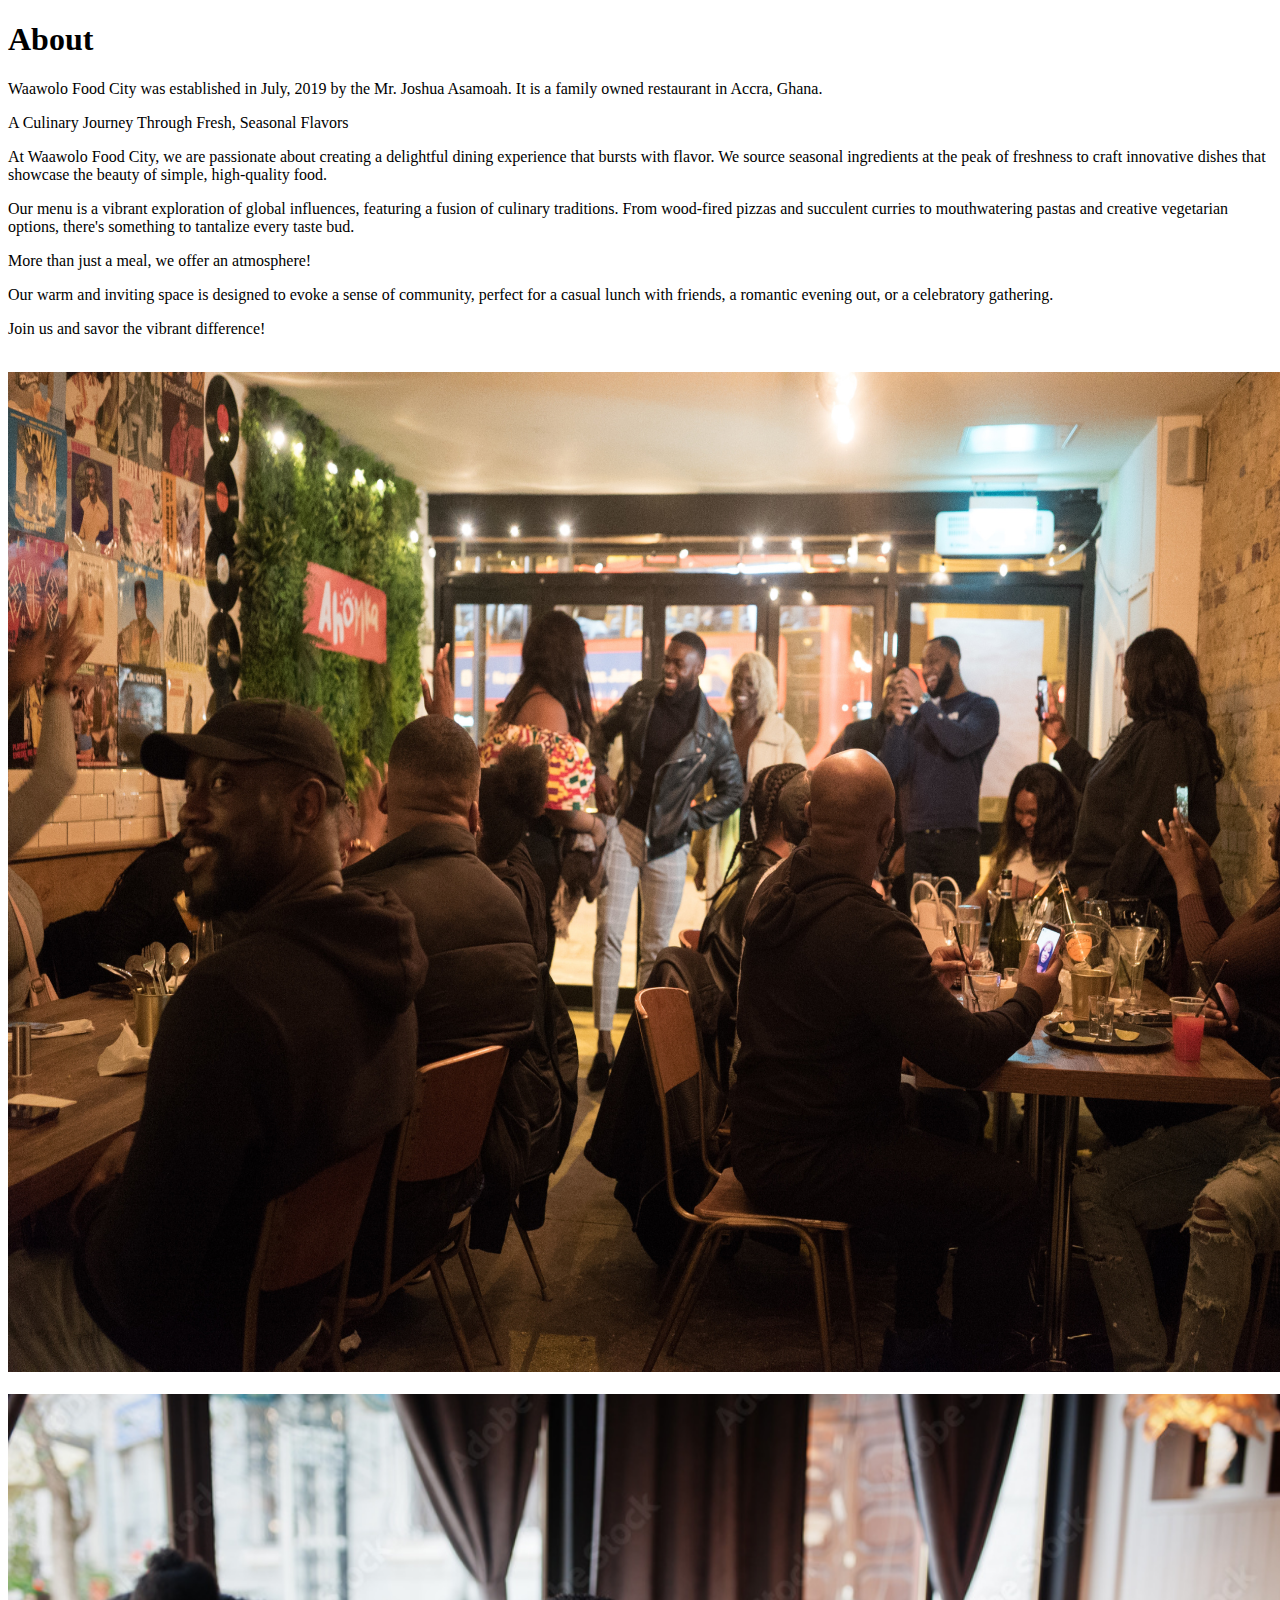
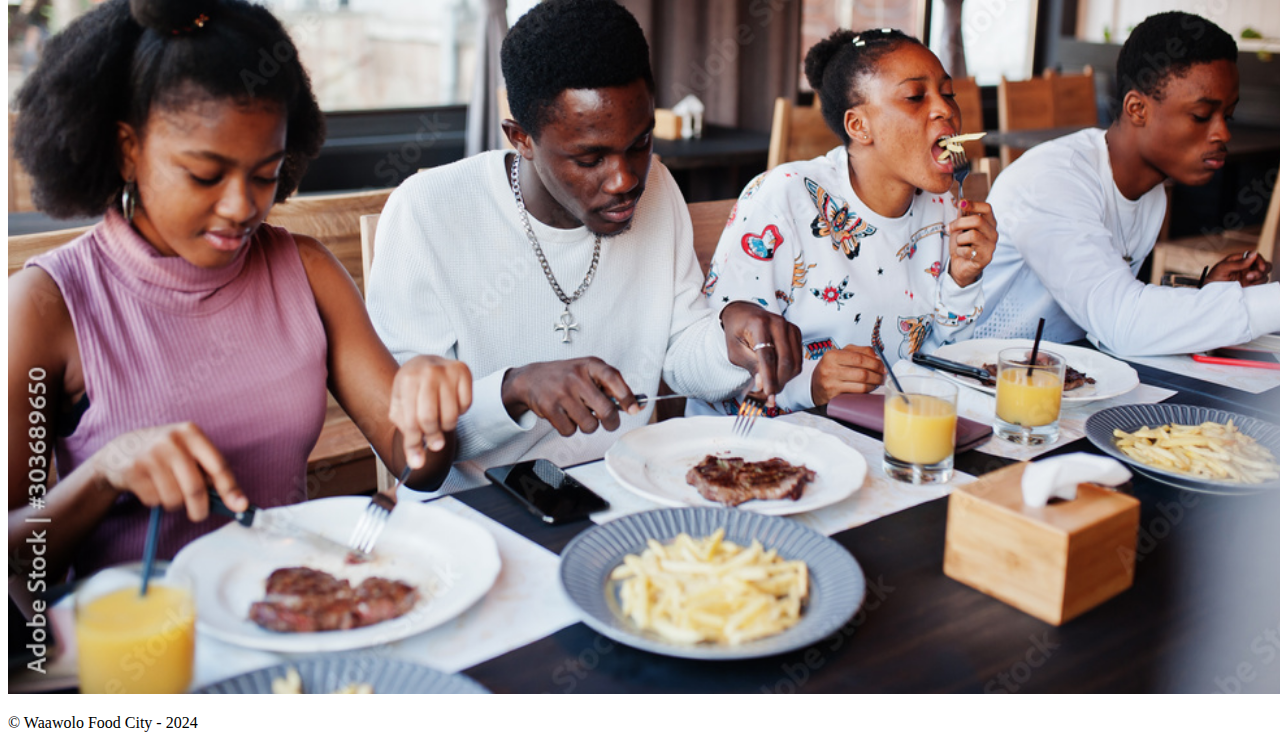
<file: About.html>
<!DOCTYPE html>
<html lang="en">
    <head>
        <meta charset="UTF-8">
        <meta name="viewport" content="width=device-width, initial-scale=1.0">
        <title>About</title>
    </head>
    <body>
        <h1>About</h1>
         <p>Waawolo Food City was established in July, 2019 by the Mr. Joshua Asamoah. It is a family owned restaurant in Accra, Ghana.</p>
    
        <p>A Culinary Journey Through Fresh, Seasonal Flavors</p>
    
        <p>At Waawolo Food City, we are passionate about creating a delightful dining experience that bursts with flavor. We source seasonal ingredients at the peak of freshness to craft innovative dishes that showcase the beauty of simple, high-quality food.</p>
    
        <p>Our menu is a vibrant exploration of global influences, featuring a fusion of culinary traditions. From wood-fired pizzas and succulent curries to mouthwatering pastas and creative vegetarian options, there's something to tantalize every taste bud.</p>
        
        <p>More than just a meal, we offer an atmosphere!</p>
        
        <p>Our warm and inviting space is designed to evoke a sense of community, perfect for a casual lunch with friends, a romantic evening out, or a celebratory gathering.</p>
    
        <p>Join us and savor the vibrant difference!</p>
    <br>
    <img src="about-group pic.jpg" width="1300" height="1000" alt="ambience">
    <br>
    <br>
    <img src="eating-group.jpg" width="1300px" height="900px" alt="group2">

    <footer>
        <p>&copy; Waawolo Food City - 2024</p>
      </footer>


    </body>
</html>
</file>
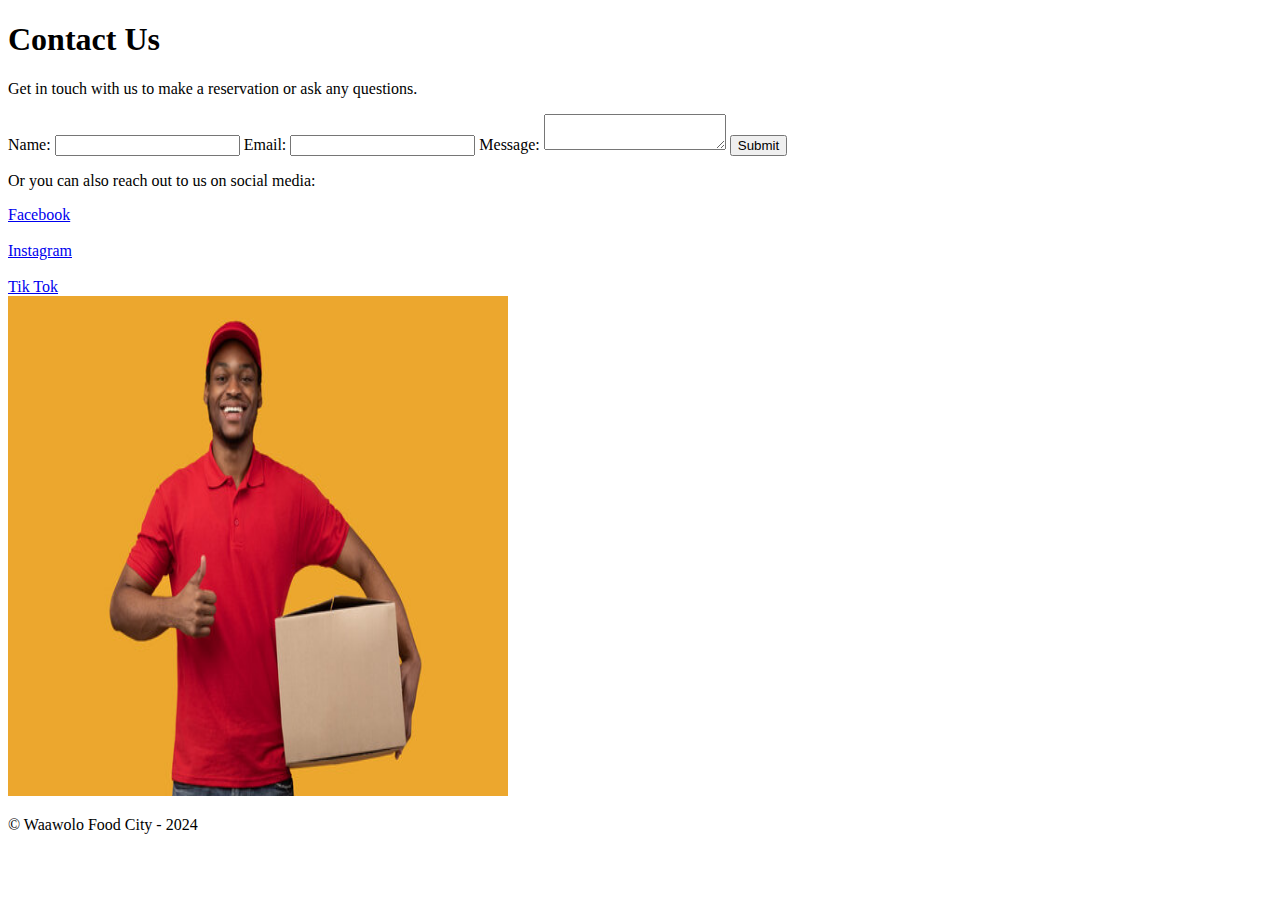
<file: Contact.html>
<!DOCTYPE html>
<html lang="en">
<head>
    <meta charset="UTF-8">
    <meta name="viewport" content="width=device-width, initial-scale=1.0">
    <title>Contact</title>
</head>
<body>
    <section id="contact">
        <h1>Contact Us</h1>
        <p>Get in touch with us to make a reservation or ask any questions.</p>
    
        <form id="contact-form">
          <label for="name">Name:</label>
          <input type="text" id="name" required>
  
          <label for="email">Email:</label>
          <input type="email" id="email" required>
  
          <label for="message">Message:</label>
          <textarea id="message" required></textarea>
  
          <button type="submit">Submit</button>
        </form>
        <P>Or you can also reach out to us on social media:</P>
           <a href="https://web.facebook.com/">Facebook</a>
           <br>
           <br>
           <a href="https://www.instagram.com/">Instagram</a>
           <br>
           <br>
           <a href="https://www.tiktok.com/login">Tik Tok</a>
           <br>
        
      </section>
      <img src="360_F_400798387_yTBz34Rr2hppC4LH6VWT0tkEPtZJzeto.jpg" width="500px" height="500px" alt="delivery">
    </main>
  
    <footer>
      <p>&copy; Waawolo Food City - 2024</p>
    </footer>
  
</body>
</html>
</file>
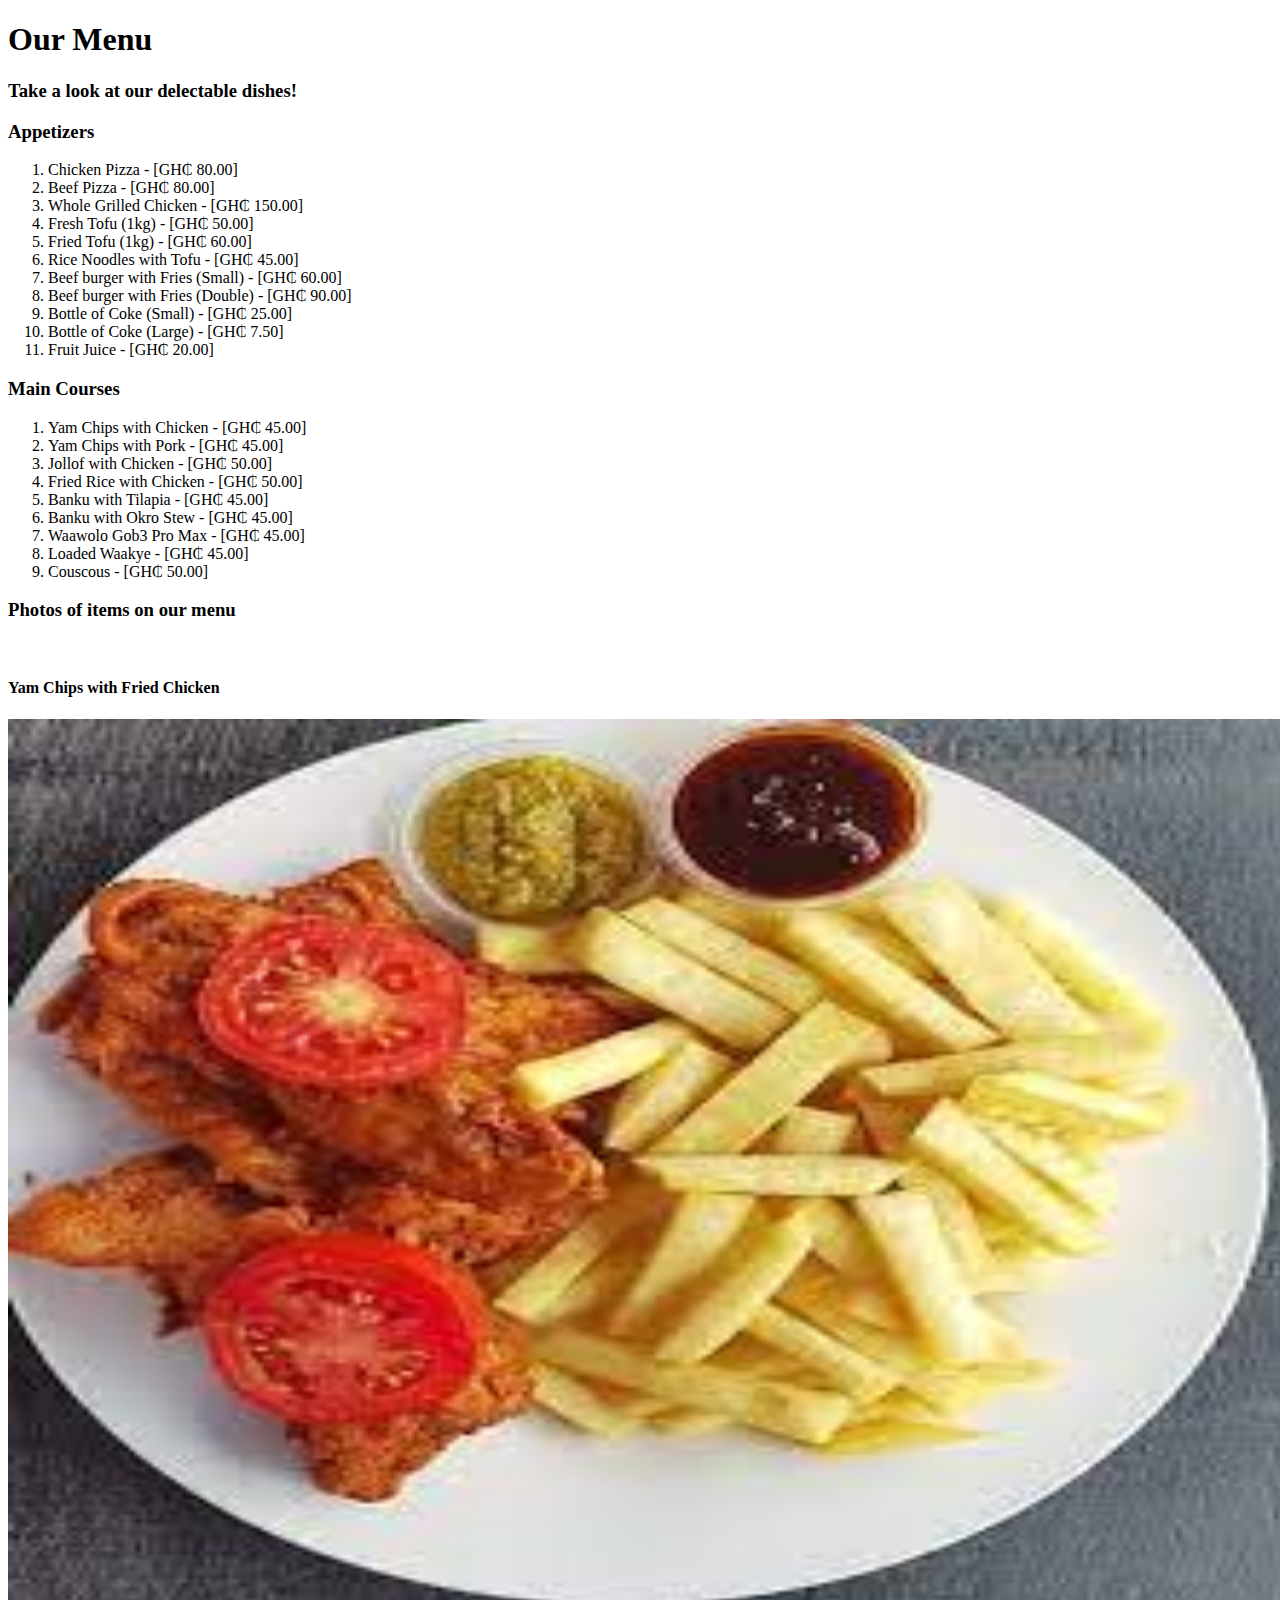
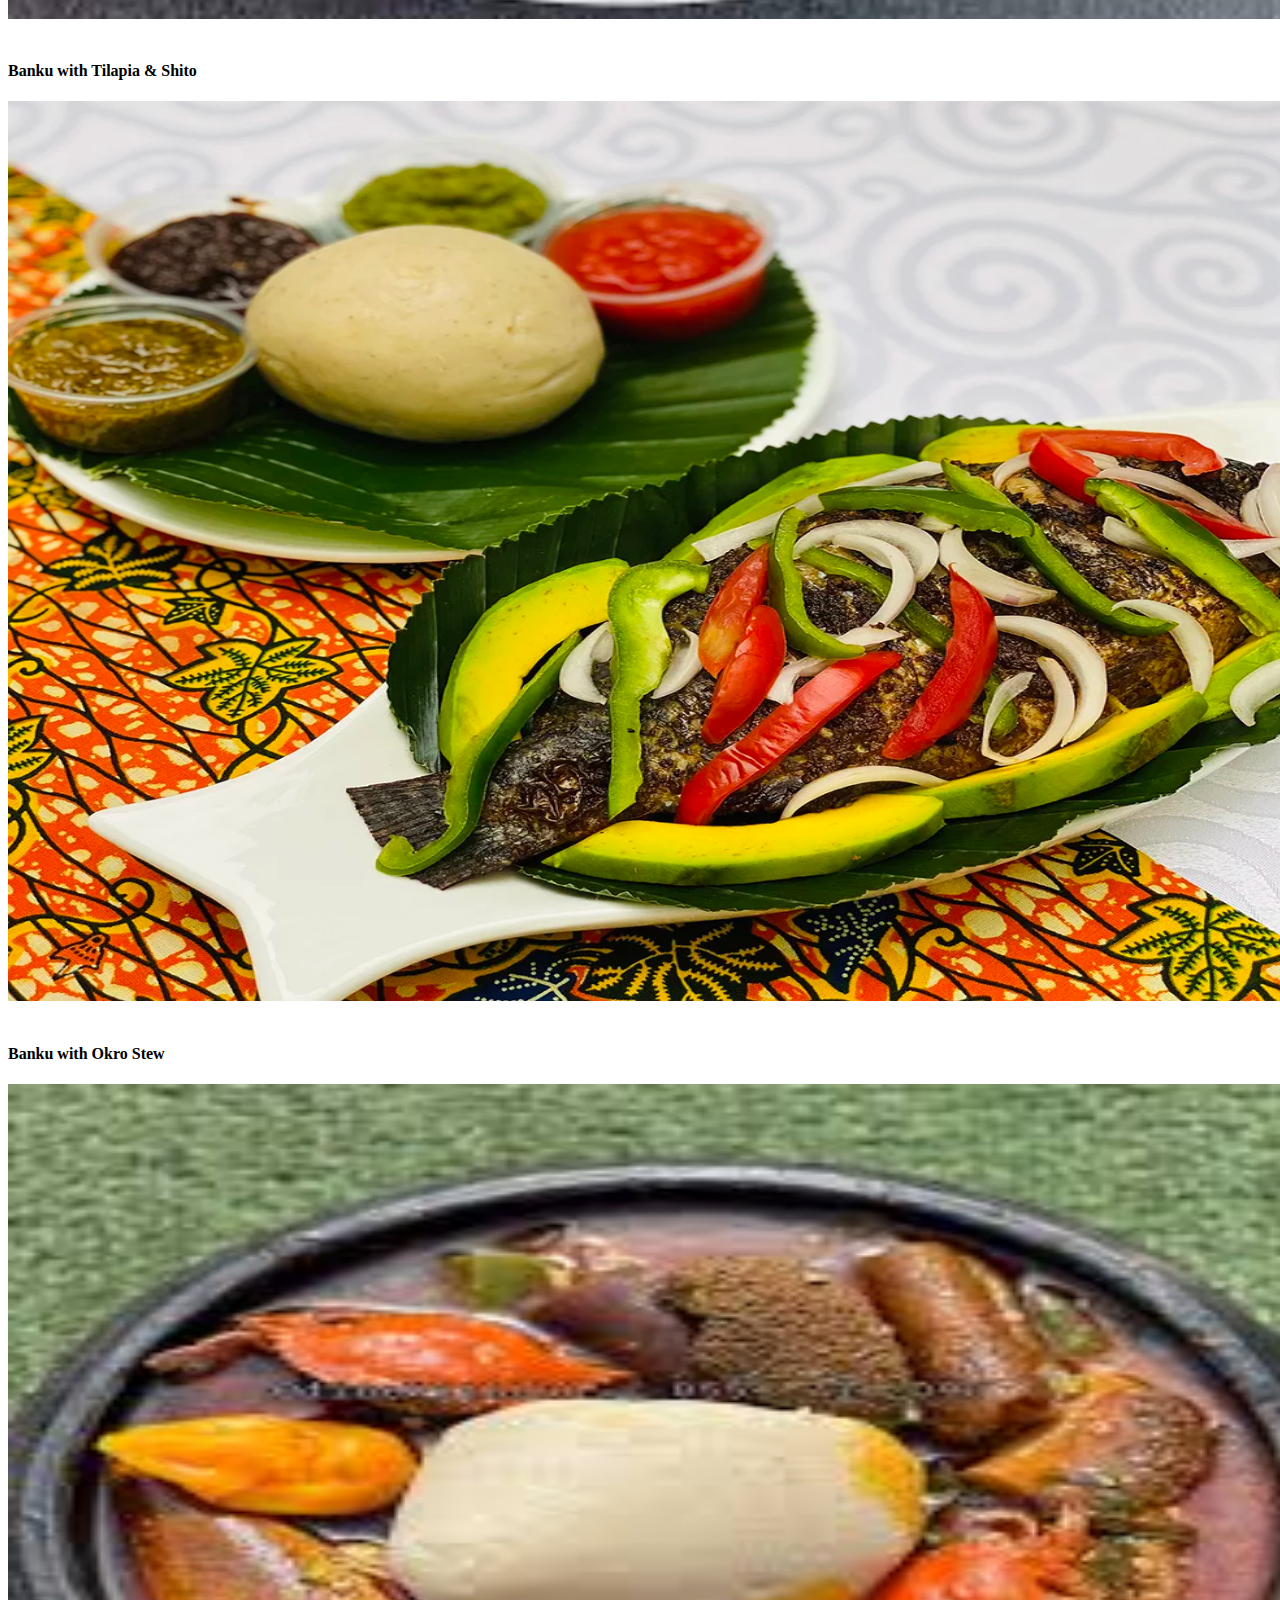
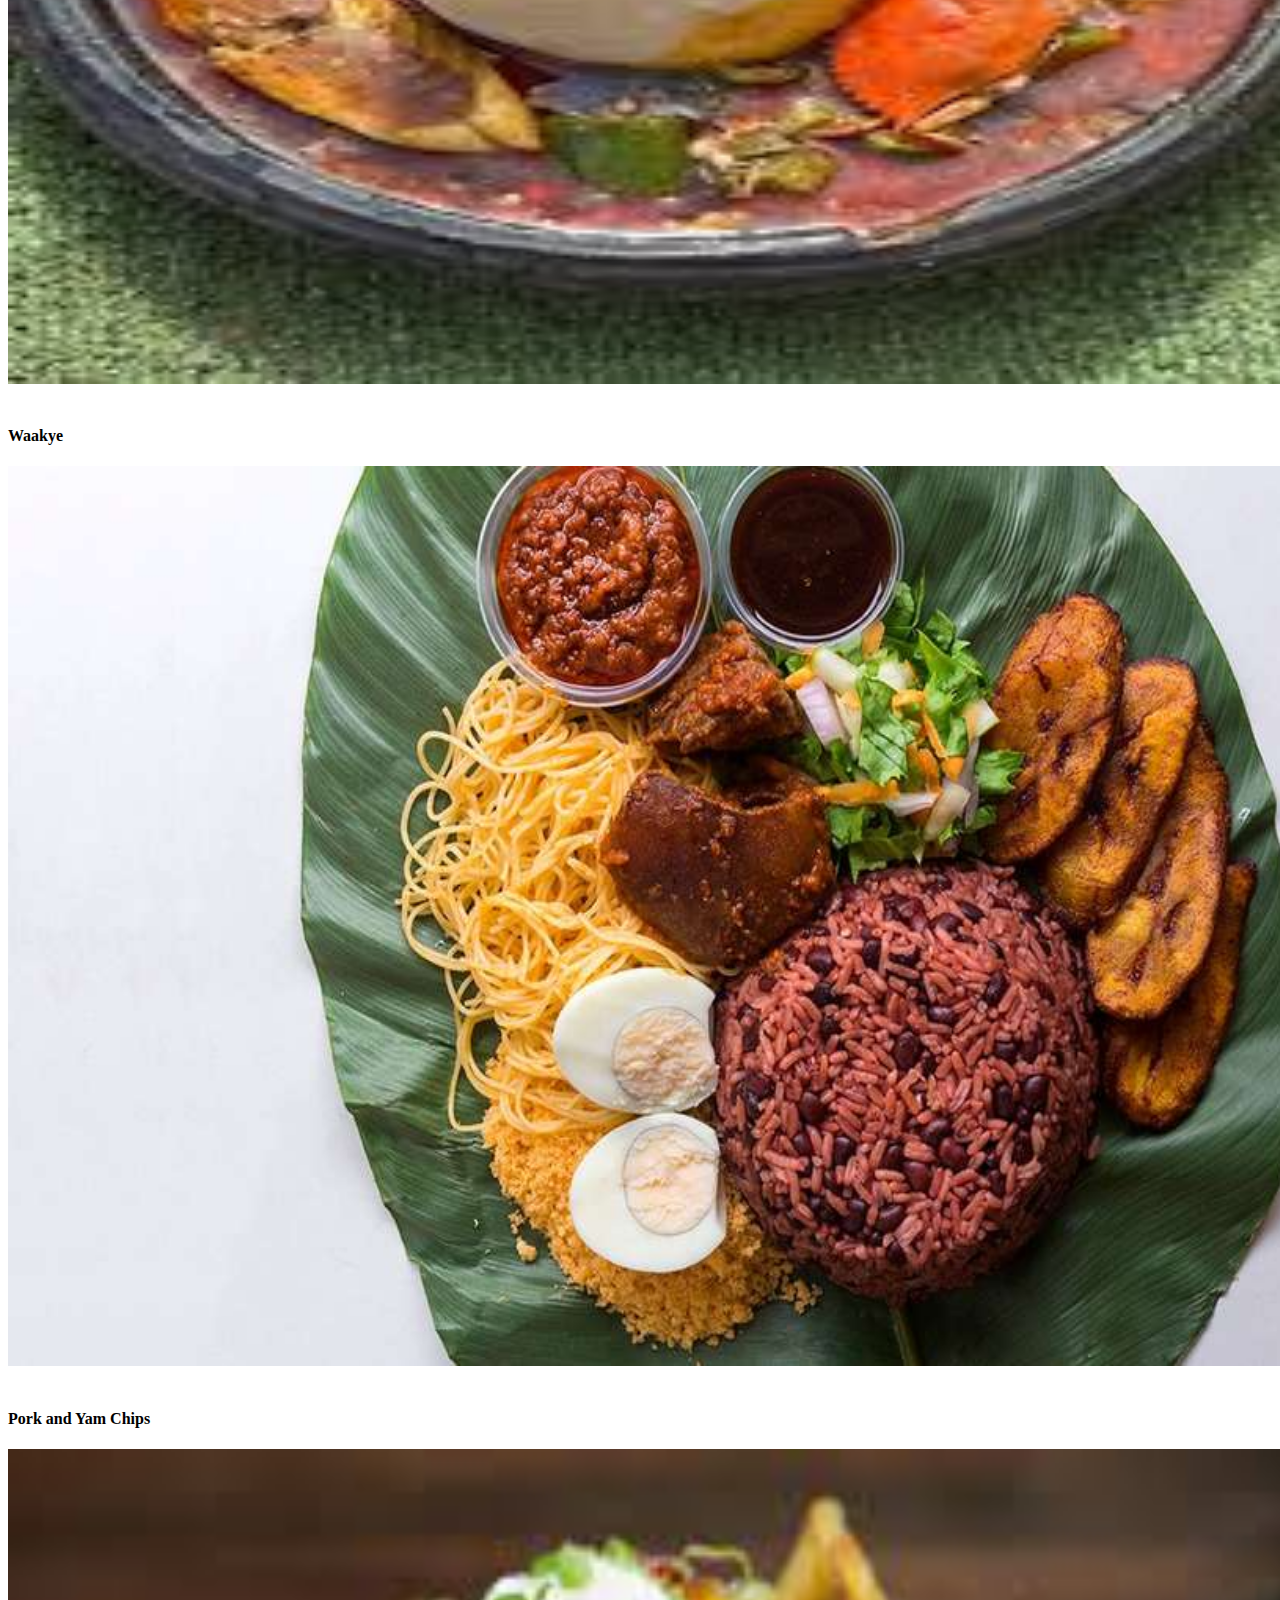
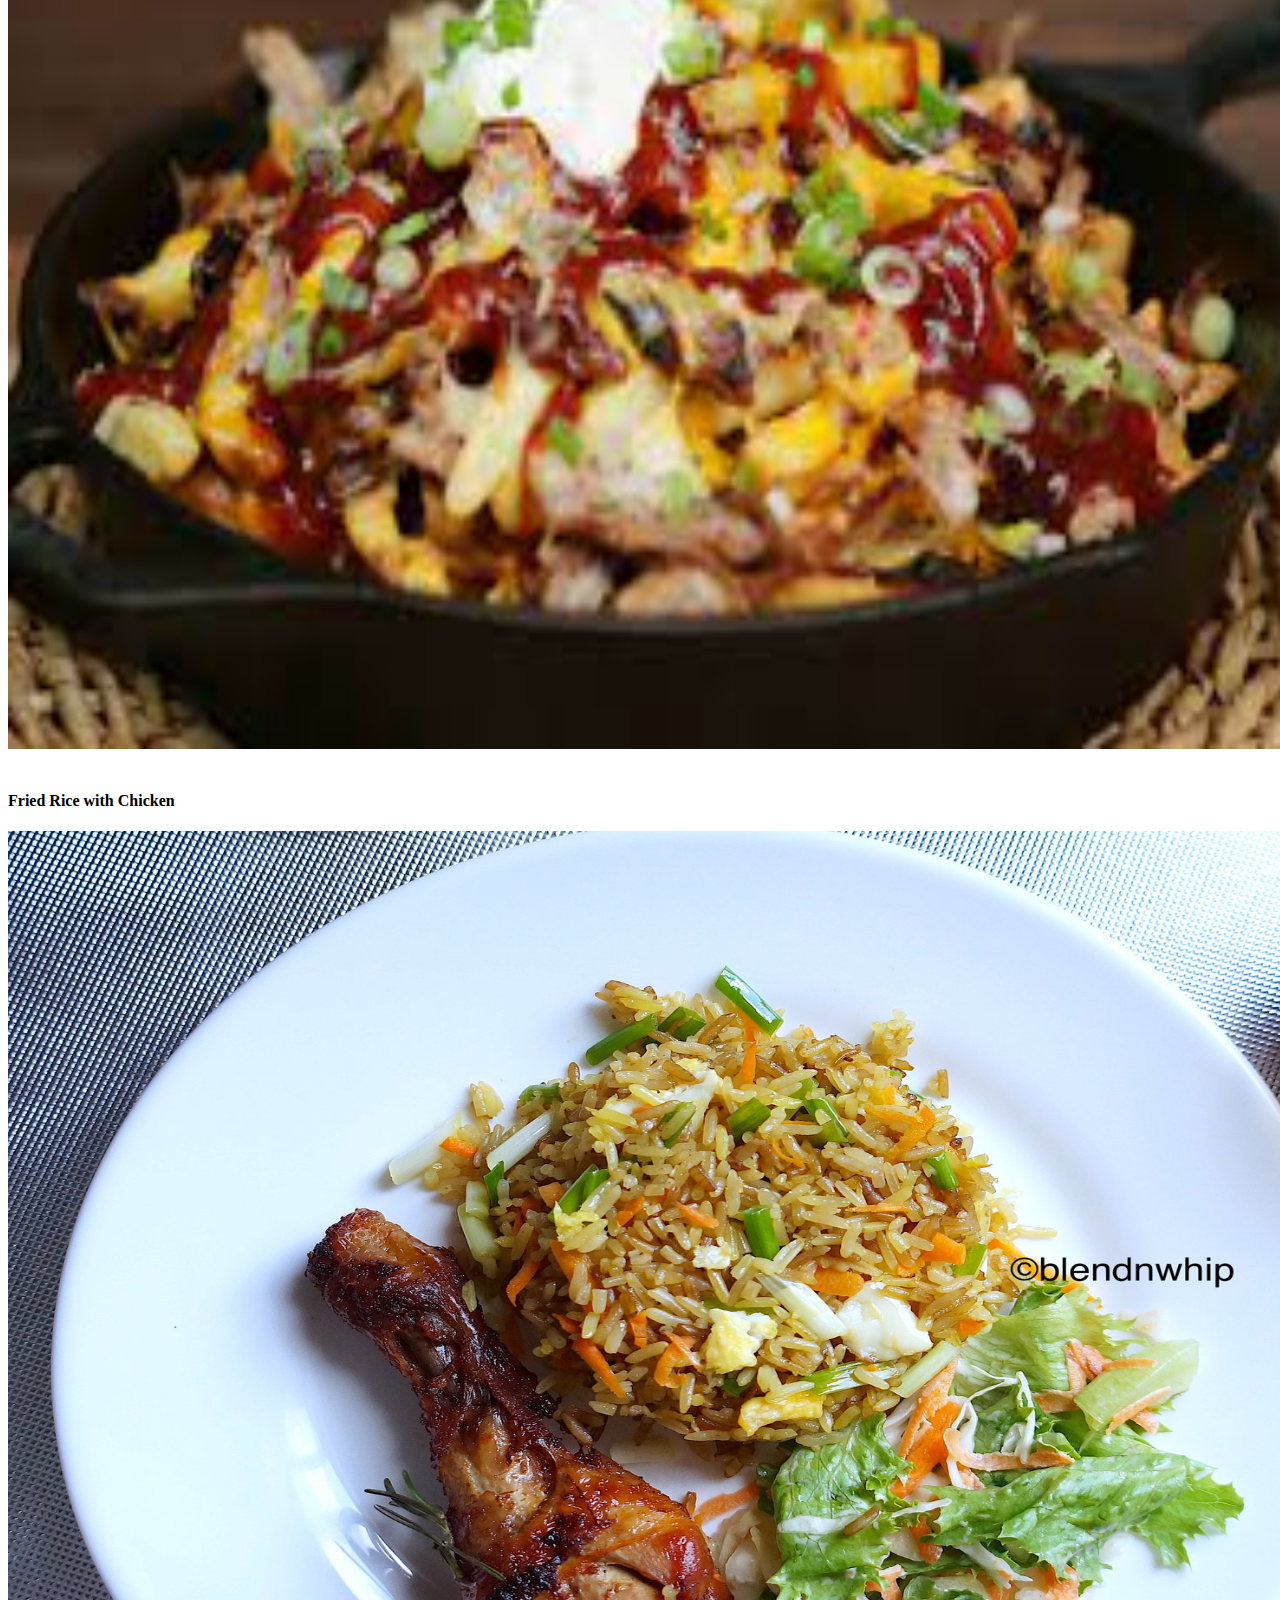
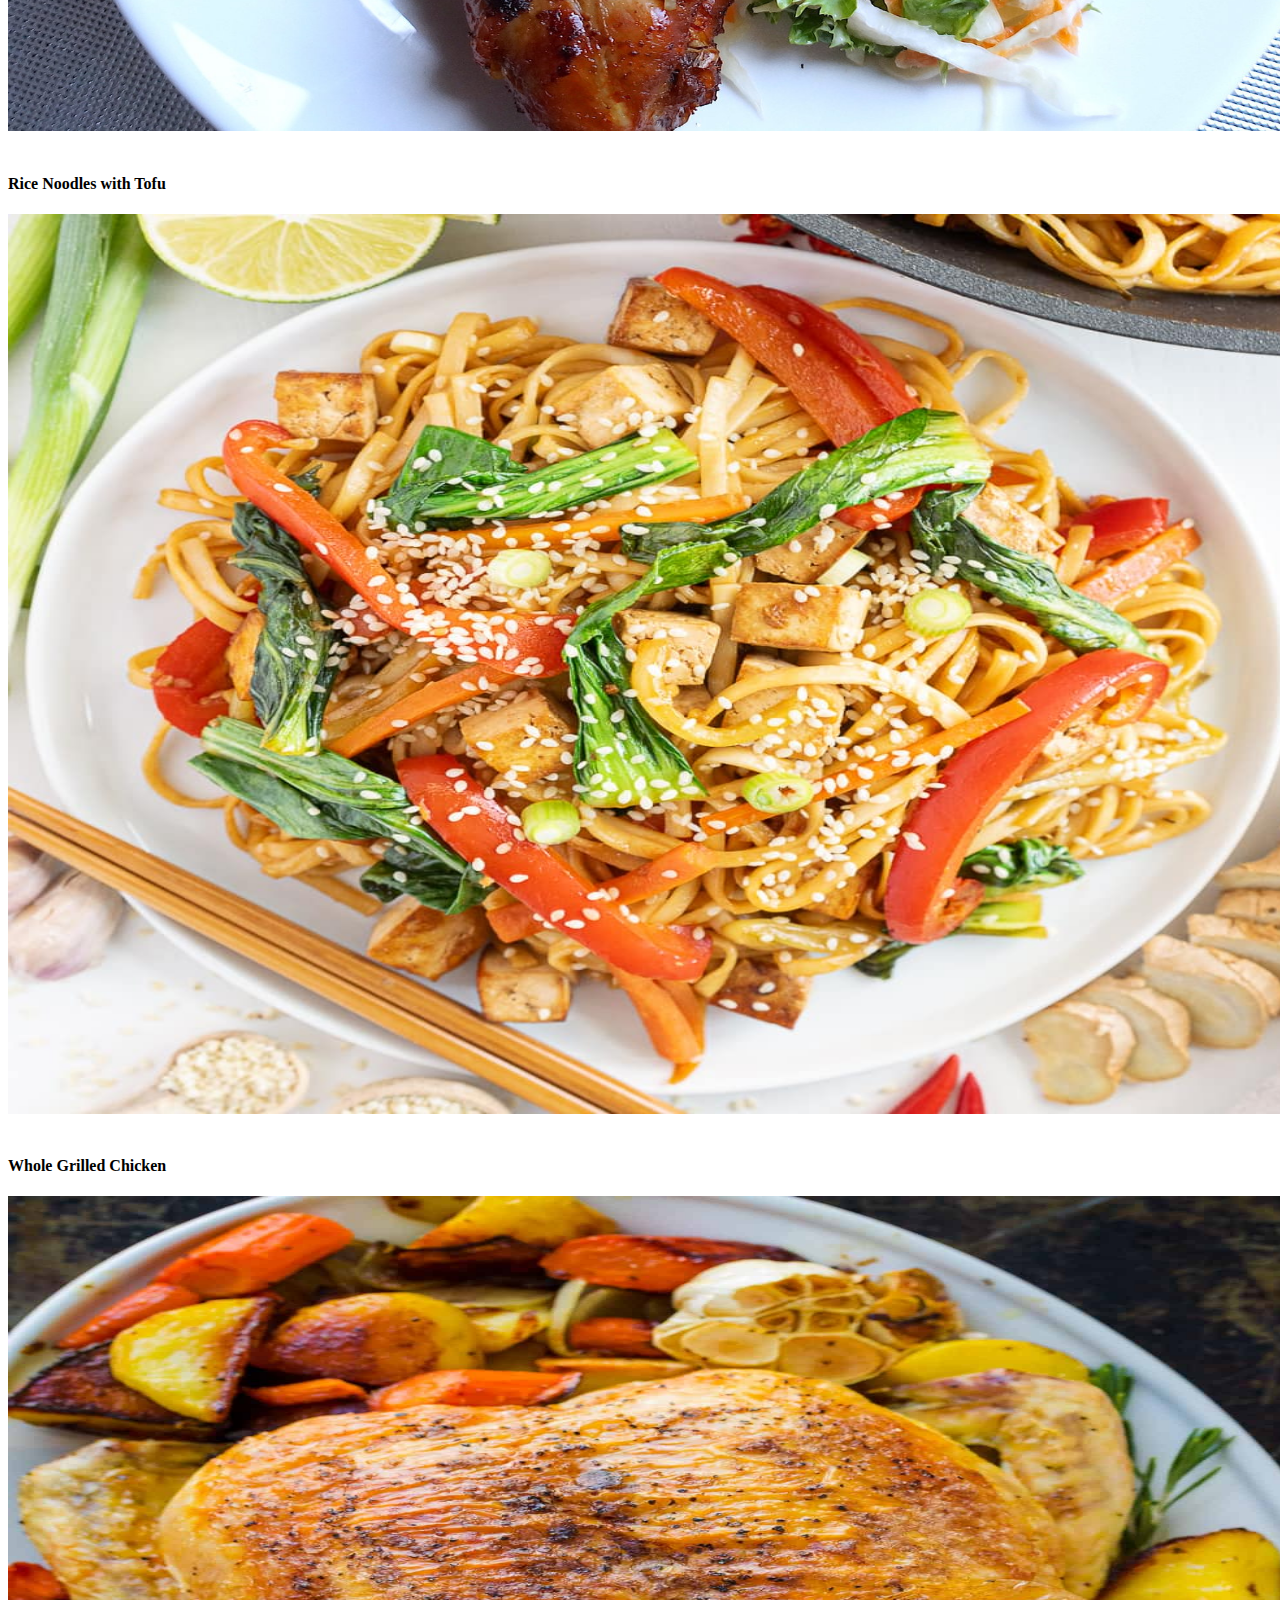
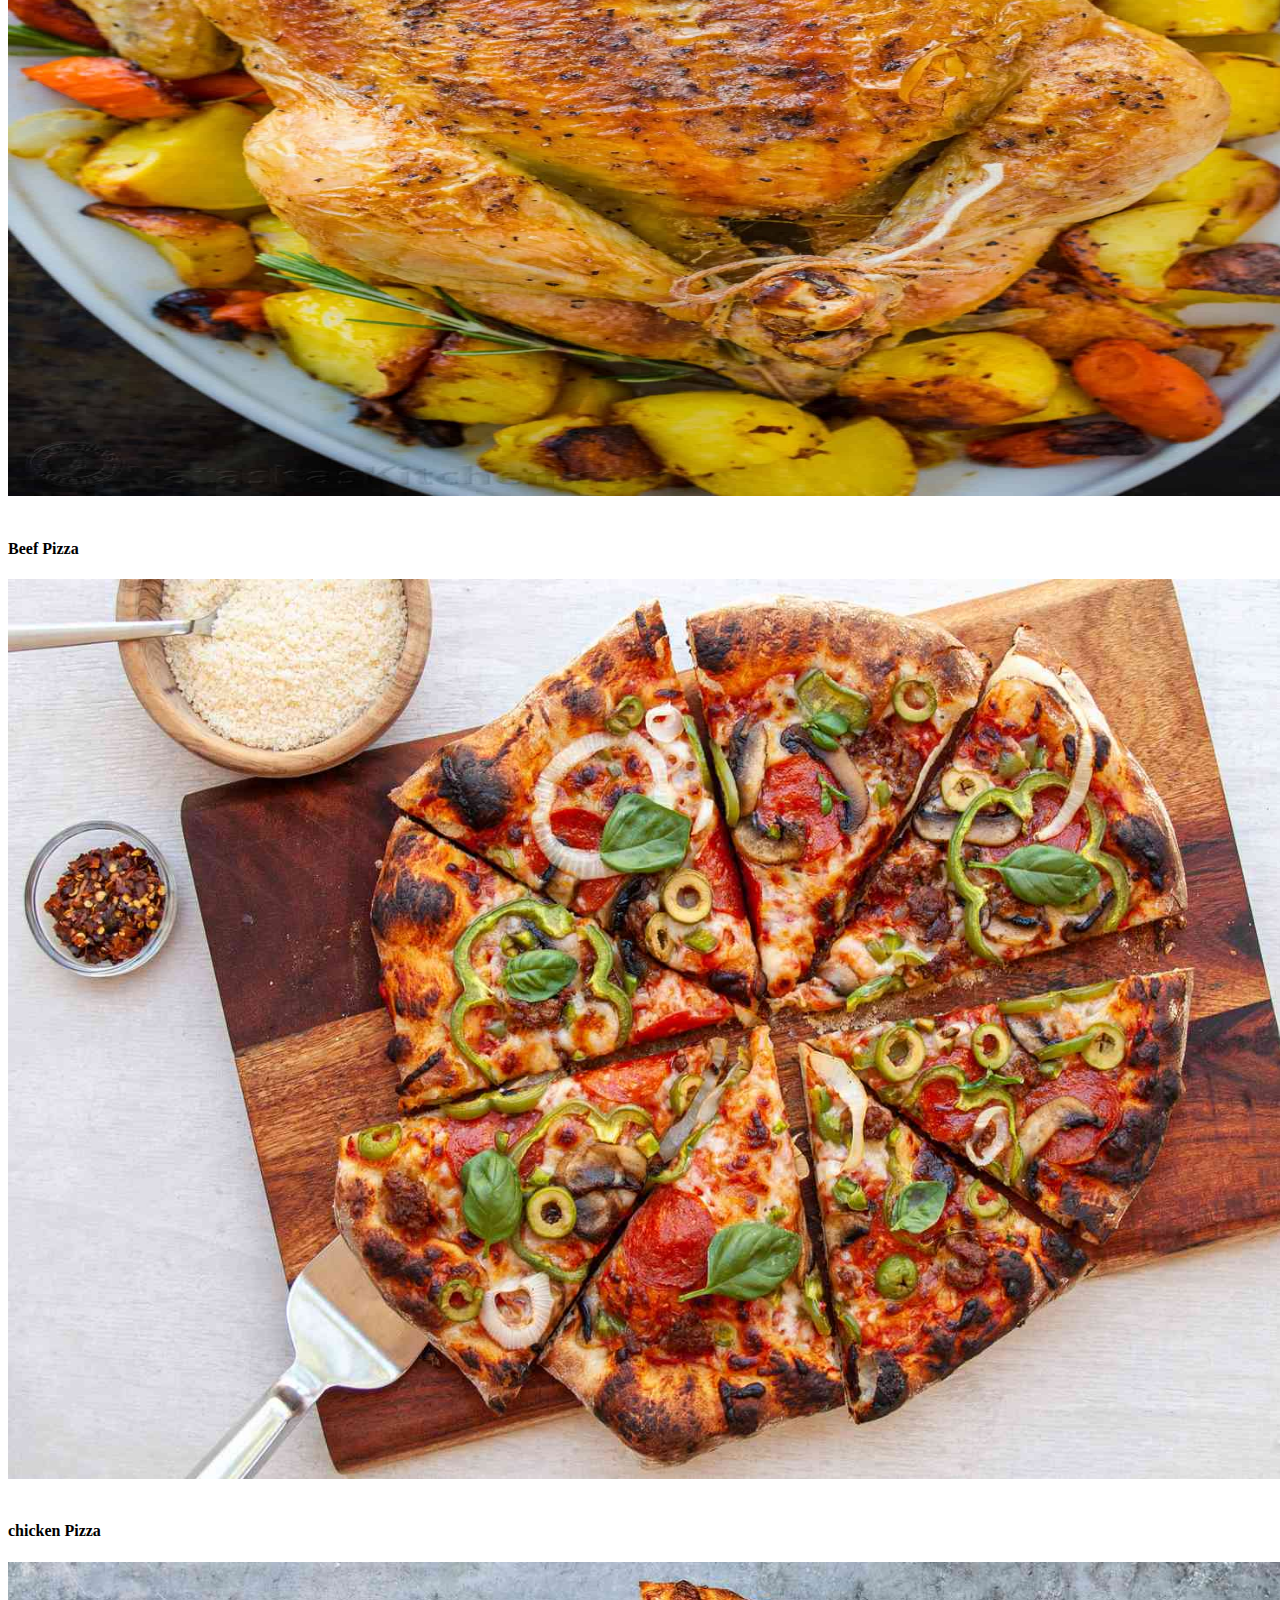
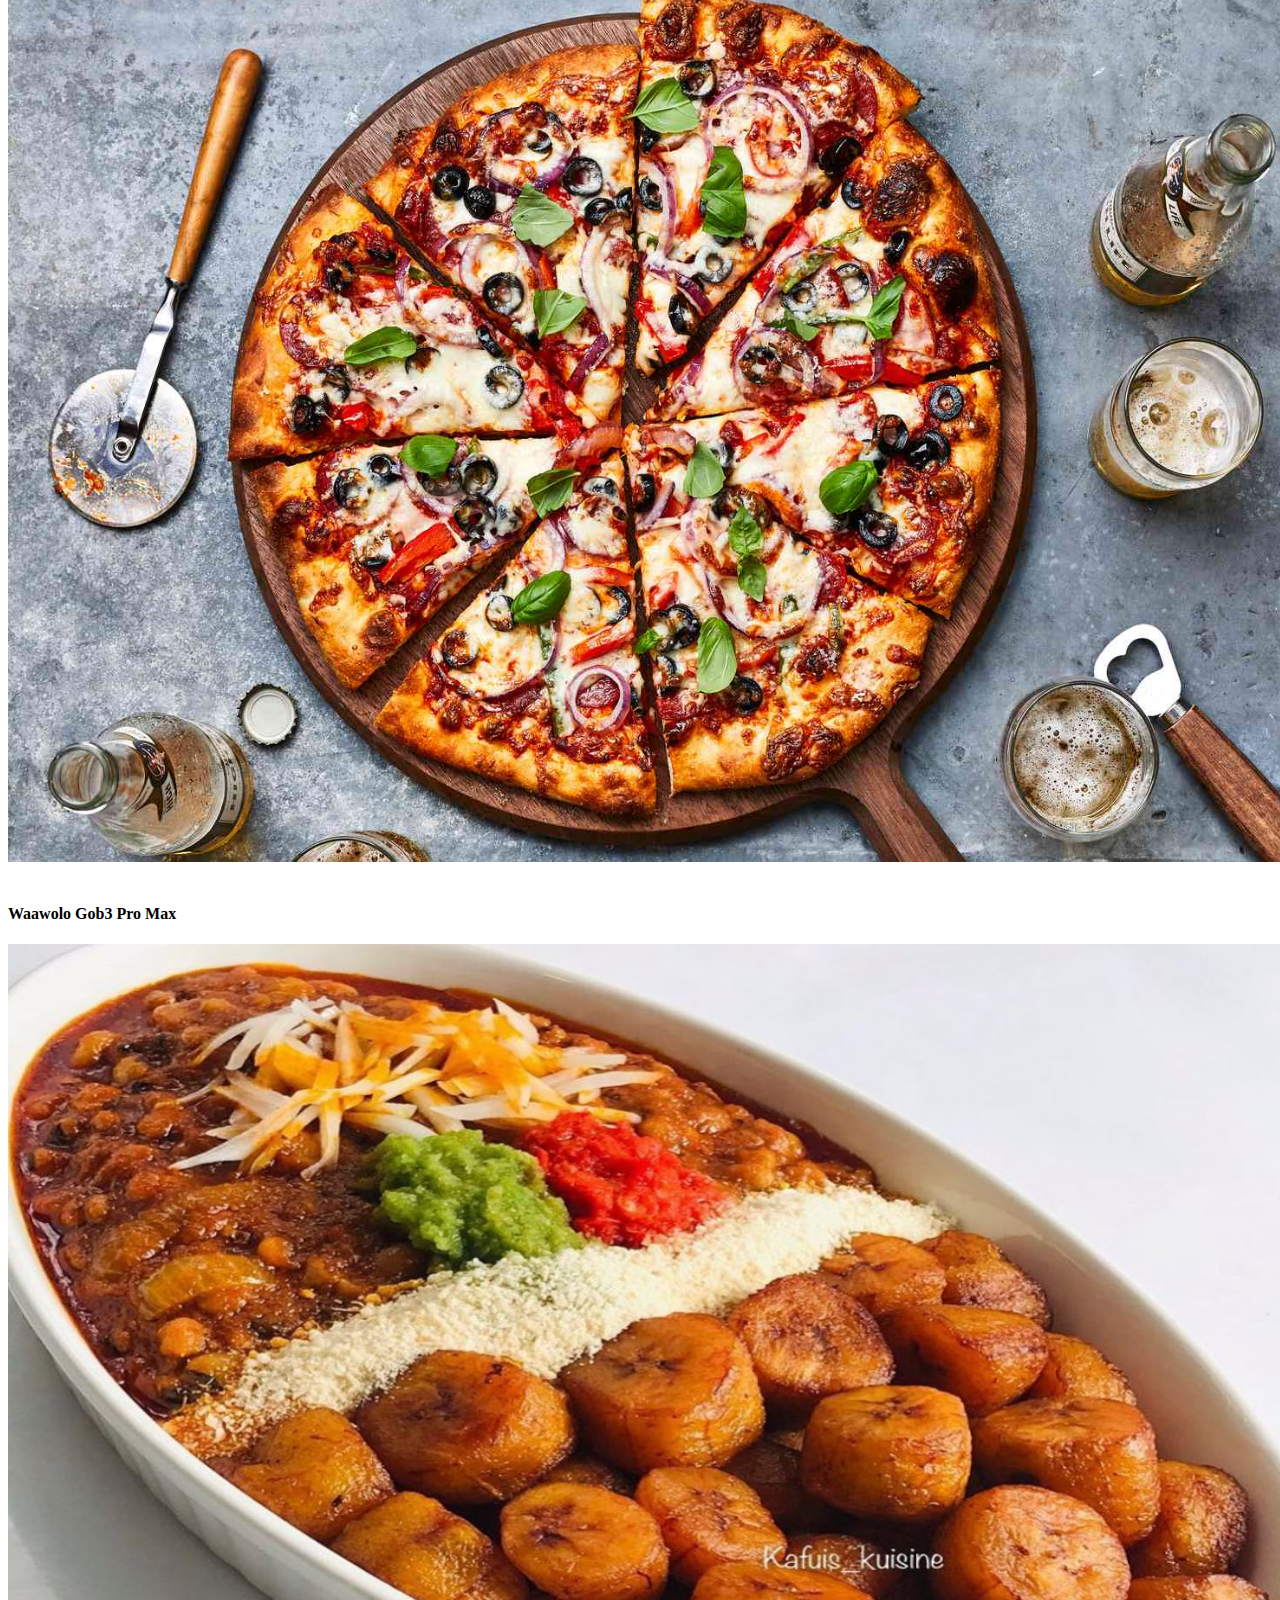
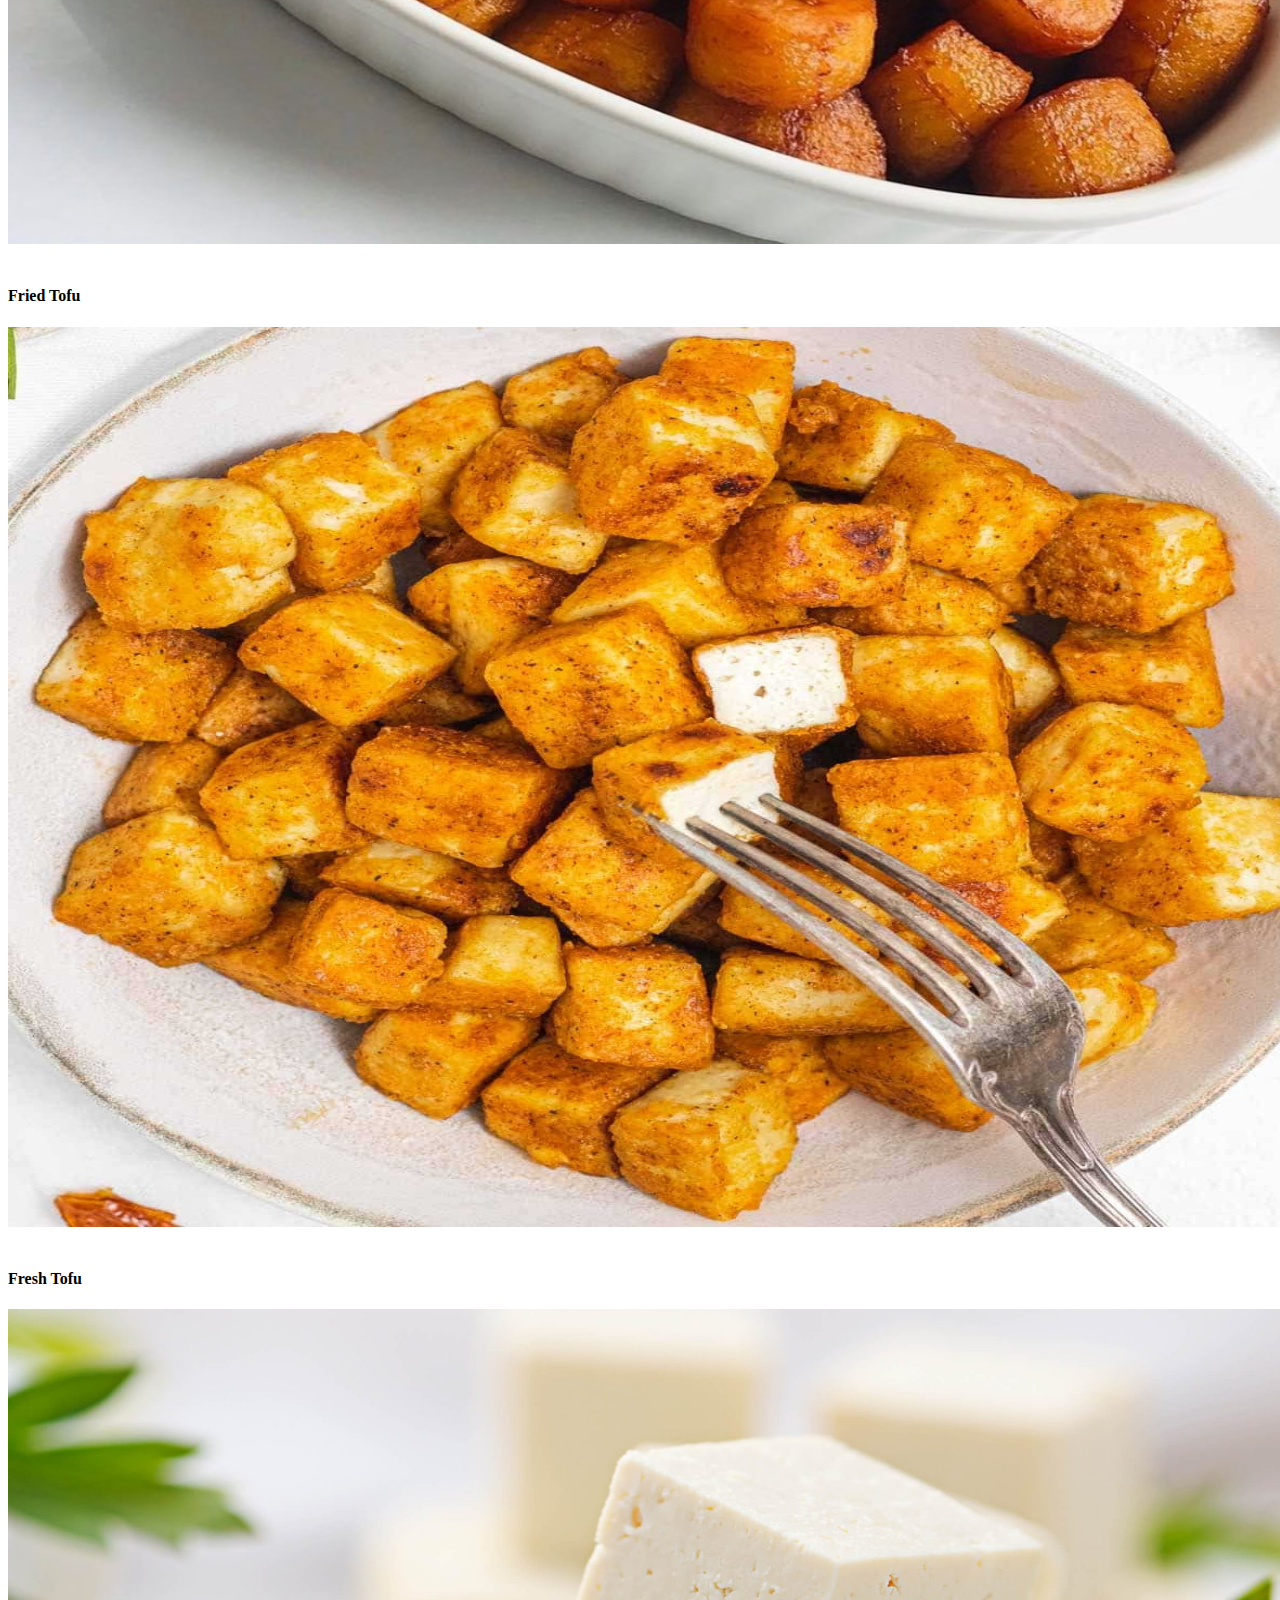
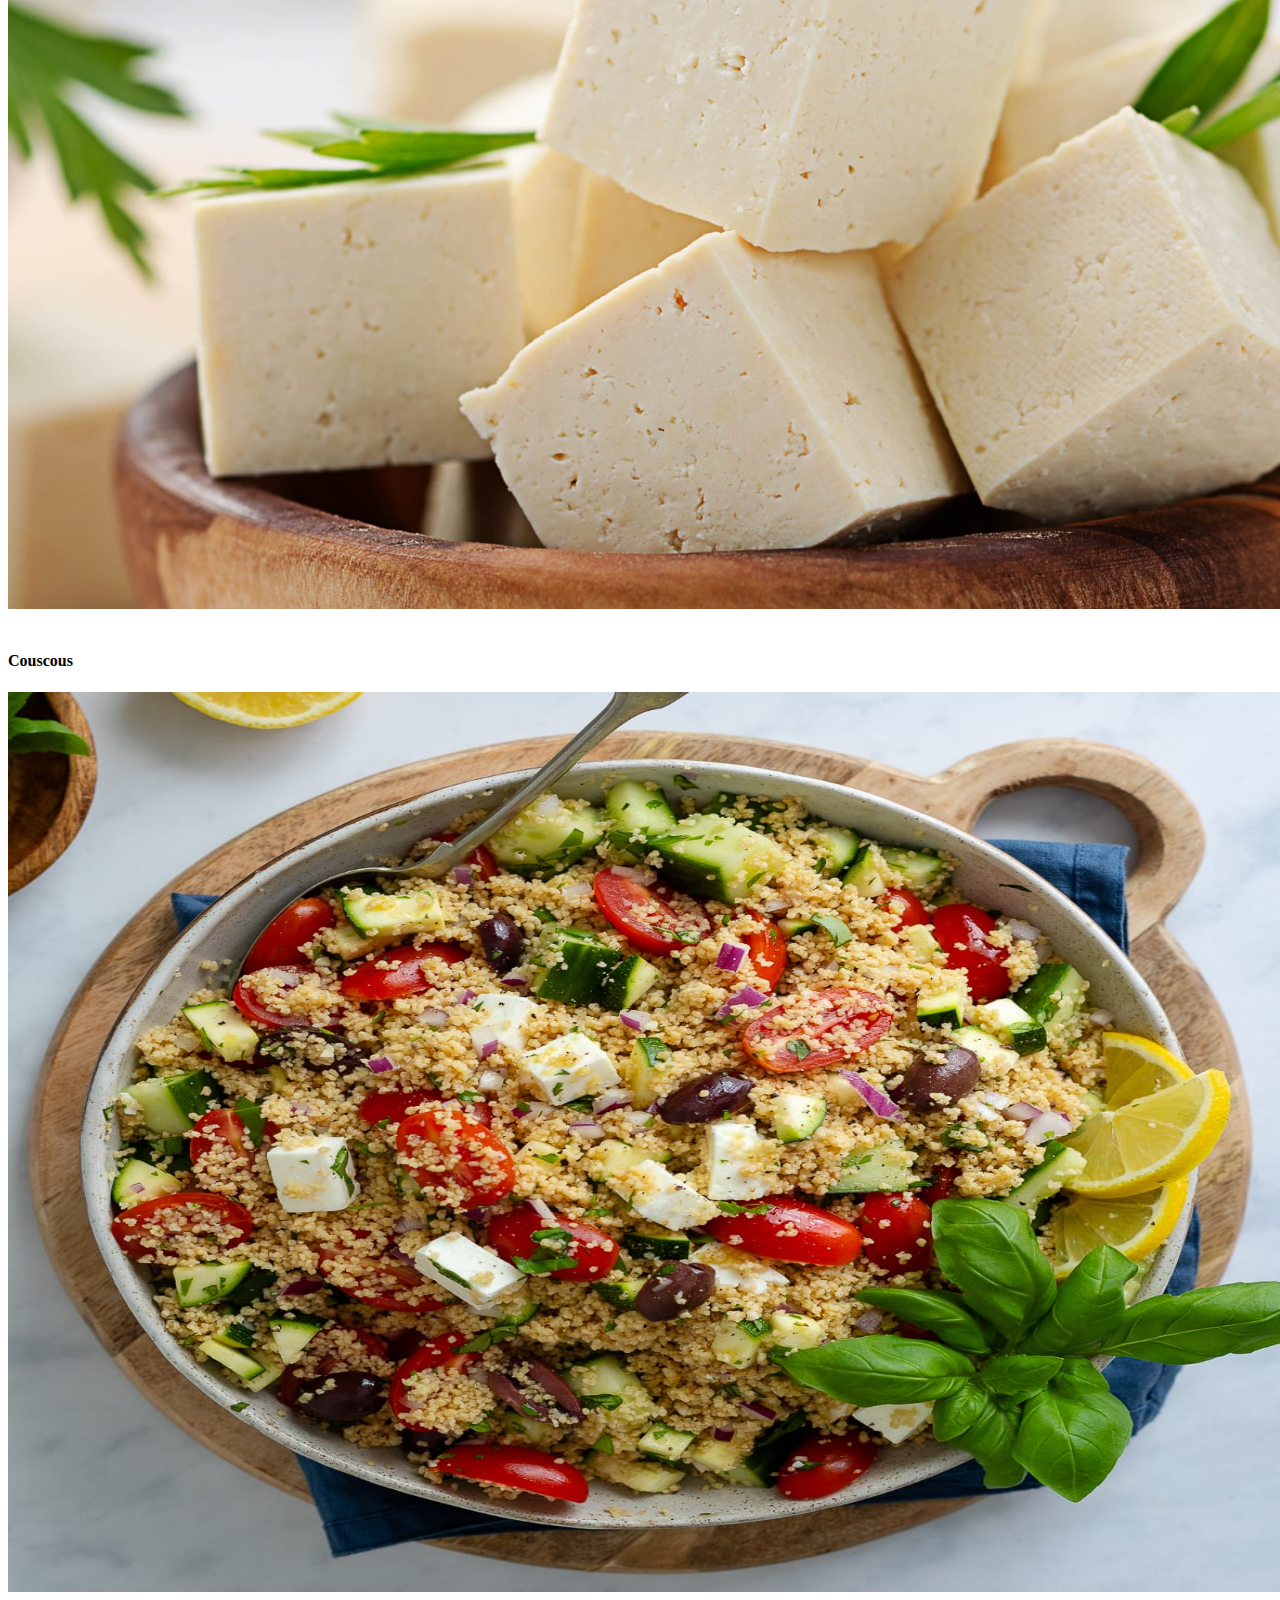
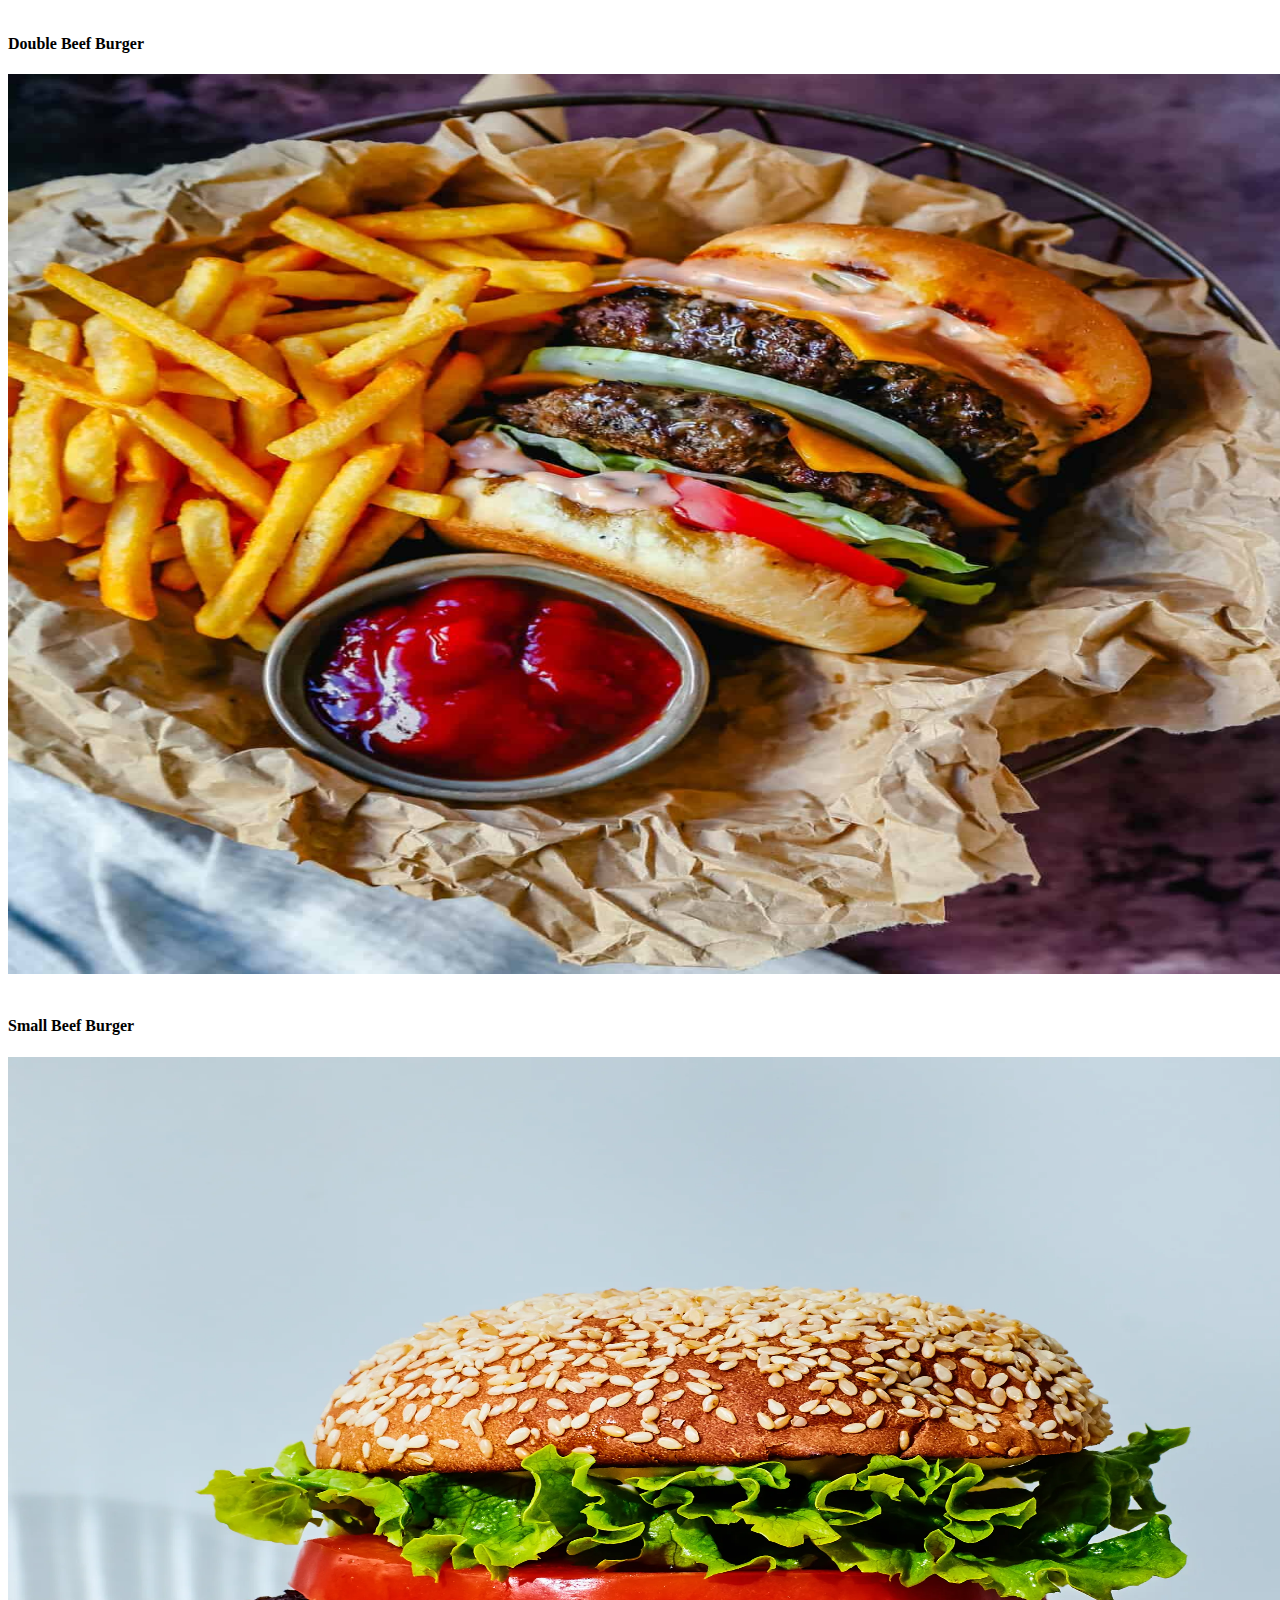
<file: Menu.html>
<!DOCTYPE html>
<html lang="en">
<head>
    <meta charset="UTF-8">
    <meta name="viewport" content="width=device-width, initial-scale=1.0">
    <title>Menu</title>
</head>
<body>
    <section id="menu">
        <h1>Our Menu</h1>
        <h3>Take a look at our delectable dishes!</h3>
        <div class="menu-items">
          <div class="menu-item">
            <h3>Appetizers</h3>
            <ol>
              <li>Chicken Pizza - [GH₵ 80.00]</li>
              <li>Beef Pizza - [GH₵ 80.00] </li>
              <li>Whole Grilled Chicken - [GH₵ 150.00]</li>
              <li>Fresh Tofu (1kg) - [GH₵ 50.00]</li>
              <li>Fried Tofu (1kg) - [GH₵ 60.00]</li>
              <li>Rice Noodles with Tofu - [GH₵ 45.00]</li>
              <li>Beef burger with Fries (Small) - [GH₵ 60.00]</li>
              <li>Beef burger with Fries (Double) - [GH₵ 90.00]</li>
              <li>Bottle of Coke (Small) - [GH₵ 25.00] </li>
              <li>Bottle of Coke (Large) - [GH₵ 7.50]</li>
              <li>Fruit Juice - [GH₵ 20.00]</li>
            </ol> 
          </div>
          <div class="menu-item">
          <h3>Main Courses</h3>
          <ol>
              <li>Yam Chips with Chicken - [GH₵ 45.00]</li>
              <li>Yam Chips with Pork - [GH₵ 45.00]</li>
              <li>Jollof with Chicken - [GH₵ 50.00]</li>
              <li>Fried Rice with Chicken - [GH₵ 50.00]</li>
              <li>Banku with Tilapia - [GH₵ 45.00]</li>
              <li>Banku with Okro Stew - [GH₵ 45.00]</li>
              <li>Waawolo Gob3 Pro Max - [GH₵ 45.00]</li>
              <li>Loaded Waakye - [GH₵ 45.00]</li>
              <li>Couscous - [GH₵ 50.00]</li>
          </ol>
          </div>
        </div>

    </section>
    <section id="gallery">
      <h3>Photos of items on our menu</h3>
      <br>
      <h4>Yam Chips with Fried Chicken</h4>
      <img src="Yam-chicken-shito.jpg" width="1300px" height="900px" alt="yamNchicken">
      <br>
      <br>
      <h4>Banku with Tilapia & Shito</h4>
      <img src="Banku-and-Tilapia.jpg" width="1300px" height="900px" alt="bankuNtilapia">
      <br>
      <br>
      <h4>Banku with Okro Stew</h4>
      <img src="banku-okro.jpg" width="1300px" height="900px" alt="bankuNokro">
      <br>
      <br>
      <h4>Waakye</h4>
      <img src="Waakye.jpeg" width="1300px" height="900px" alt="waakye">
      <br>
      <br>
      <h4>Pork and Yam Chips</h4>
      <img src="pord-fries.jpg" width="1300px" height="900px" alt="porkFries">
      <br>
      <br>
      <h4>Fried Rice with Chicken</h4>
      <img src="friedrice0.jpg" width="1300px" height="900px" alt="friedRice">
      <br>
      <br>
      <h4>Rice Noodles with Tofu</h4>
      <img src="spag-tofu12.jpg" width="1300px" height="900px" alt="noodleTofu">
      <br>
      <br>
      <h4>Whole Grilled Chicken</h4>
      <img src="Whole-Chicken-5.jpg" width="1300px" height="900px" alt="chicken">
      <br>
      <br>
      <h4>Beef Pizza</h4>
      <img src="pizza-beef.jpg" width="1300px" height="900px" alt="pizzaB">
      <br>
      <br>
      <h4>chicken Pizza</h4>
      <img src="pizza.jpg" width="1300px" height="900px" alt="pizzaC">
      <br>
      <br>
      <h4>Waawolo Gob3 Pro Max</h4>
      <img src="Gob3.jpg" width="1300px" height="900px" alt="Gob3">
      <br>
      <br>
      <h4>Fried Tofu</h4>
      <img src="Fried-tofu-1-1.jpg" width="1300px" height="900px" alt="tofuFried">
      <br>
      <br>
      <h4>Fresh Tofu</h4>
      <img src="fresh-tofu.jpeg" width="1300px" height="900px" alt="tofuFresh">
      <br>
      <br>
      <h4>Couscous</h4>
      <img src="couscous.jpg" width="1300px" height="900px" alt="couscous">
      <br>
      <br>
      <h4>Double Beef Burger</h4>
      <img src="double beef burger - fries.jpg" width="1300px" height="900px" alt="burgerD">
      <br>
      <br>
      <h4>Small Beef Burger</h4>
      <img src="burger-small.jpg" width="1300px" height="900px" alt="burgerS">
      <br>
      <br>
      <h4>Drinks</h4>
      <img src="coke -small.jpg" width="1300px" height="900px" alt="coke1">
      <br>
      <br>
      <img src="coke-large.jpg" width="1300px" height="900px" alt="coke2">
      <br>
      <br>
      <img src="fruit juice.png" width="1300px" height="900px" alt="juice">
      <br>
      <br>
      <img src="glass-fruit-juice-bottle.jpg" width="1300px" height="900px" alt="juice2">
      <br>
      <br>
      
    </section>
    <footer>
        <p>&copy; Waawolo Food City - 2024</p>
      </footer>
</body>
</html>
</file>
